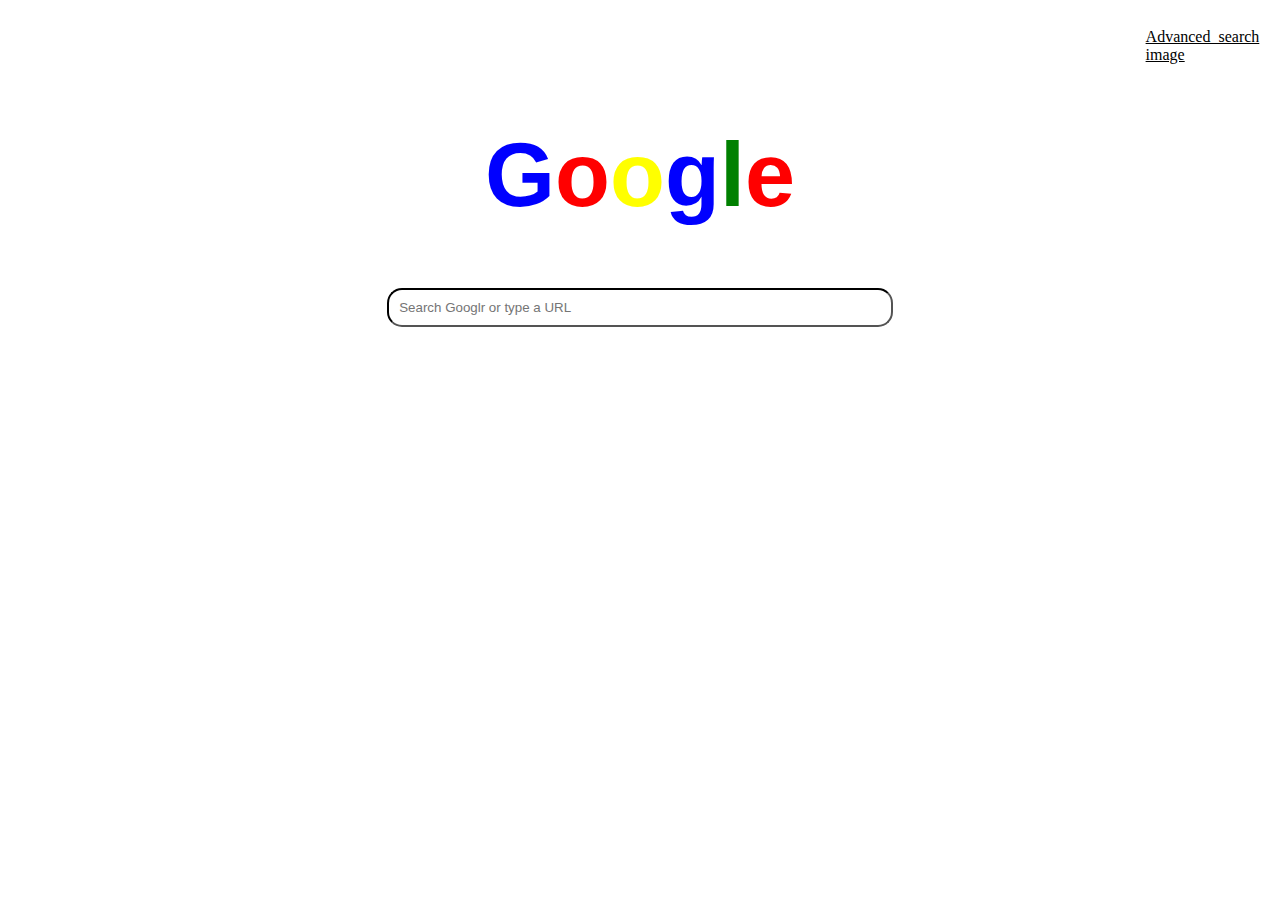
<file: index.html>
<!DOCTYPE html>
<html lang="en">
<head>
    <meta charset="UTF-8">
    <meta http-equiv="X-UA-Compatible" content="IE=edge">
    <meta name="viewport" content="width=device-width, initial-scale=1.0">
    <title>google search</title>
    <link rel="stylesheet" href="style.css">
</head>
<body>
     
    <form action="https://www.google.com/search" method="get">
        <div class="link">
            <a href="andvance-google.html" style="color: black;">Advanced_search</a>
            <a href="google image.html" style="color: black;">image</a>
          
        </div>
        <h1 class="google">
            <span style="color:blue;">G</span><span style="color: red;">o</span><span style="color: yellow;">o</span><span style="color: blue;">g</span><span style="color: green;">l</span><span style="color: red;">e</span>
        </h1>
    
    <div class="box">
        <input type="search" name="" id="" placeholder="Search Googlr or type a URL">
    </div>


    
</form>
</body>
</html>
</file>
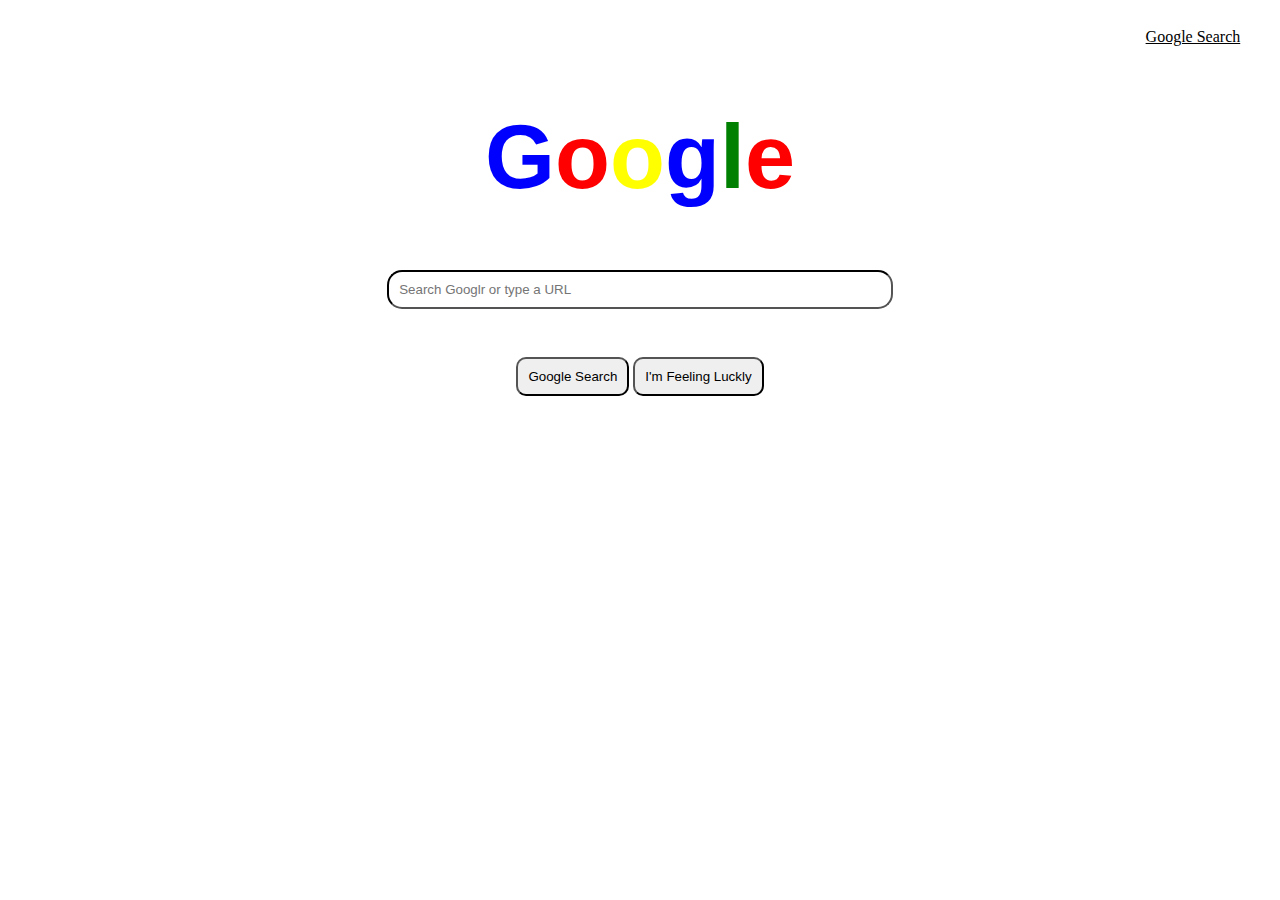
<file: andvance-google.html>
<!DOCTYPE html>
<html lang="en">
<head>
    <meta charset="UTF-8">
    <meta http-equiv="X-UA-Compatible" content="IE=edge">
    <meta name="viewport" content="width=device-width, initial-scale=1.0">
    <title>Advance search google</title>
    <link rel="stylesheet" href="style.css">
</head>
<body>
    
    <form action="https://www.google.com/advanced_search" method="get">
        <div class="link">
        <a href="index.html" style="color: black;">Google Search</a>
    </div>
            <h1 class="google">
                <span style="color:blue;">G</span><span style="color: red;">o</span><span style="color: yellow;">o</span><span style="color: blue;">g</span><span style="color: green;">l</span><span style="color: red;">e</span>
            </h1>
        
        <div class="box">
            <input type="search" name="search" id="22" placeholder="Search Googlr or type a URL">
        </div><br>
        <div class="sub">
            <button type="submit">Google Search</button>&nbsp;
            <button type="submit">I'm Feeling Luckly</button>

        </div>
    </form>
    
</body>
</html>
</file>
<file: style.css>
.google{
    font-family: Arial, Helvetica, sans-serif;
    text-align: center;
    padding: 100px,100px,100px,10px;
    font-size: 90px;
}
.box{
    display: flex;
    justify-content: center;
}
input{
    width: 40%;
    padding: 10px;
    border-style: 1px solid;
    border-color: black;
    border-radius: 15px;
}
.sub{
    display: flex;
    justify-content: center;
    padding-top: 30px;
}
button{
    
    padding: 10px;
    border-radius: 10px;
}
button:hover{
    background-color: white;
    color: black;
}
.img{
    padding-left: 35%;
    padding-top: 100px;
    color: black;
    size: 20px;
}
.link{
    padding-left: 90%;
    padding-top: 20px; 
    text-decoration: none;
}
</file>
